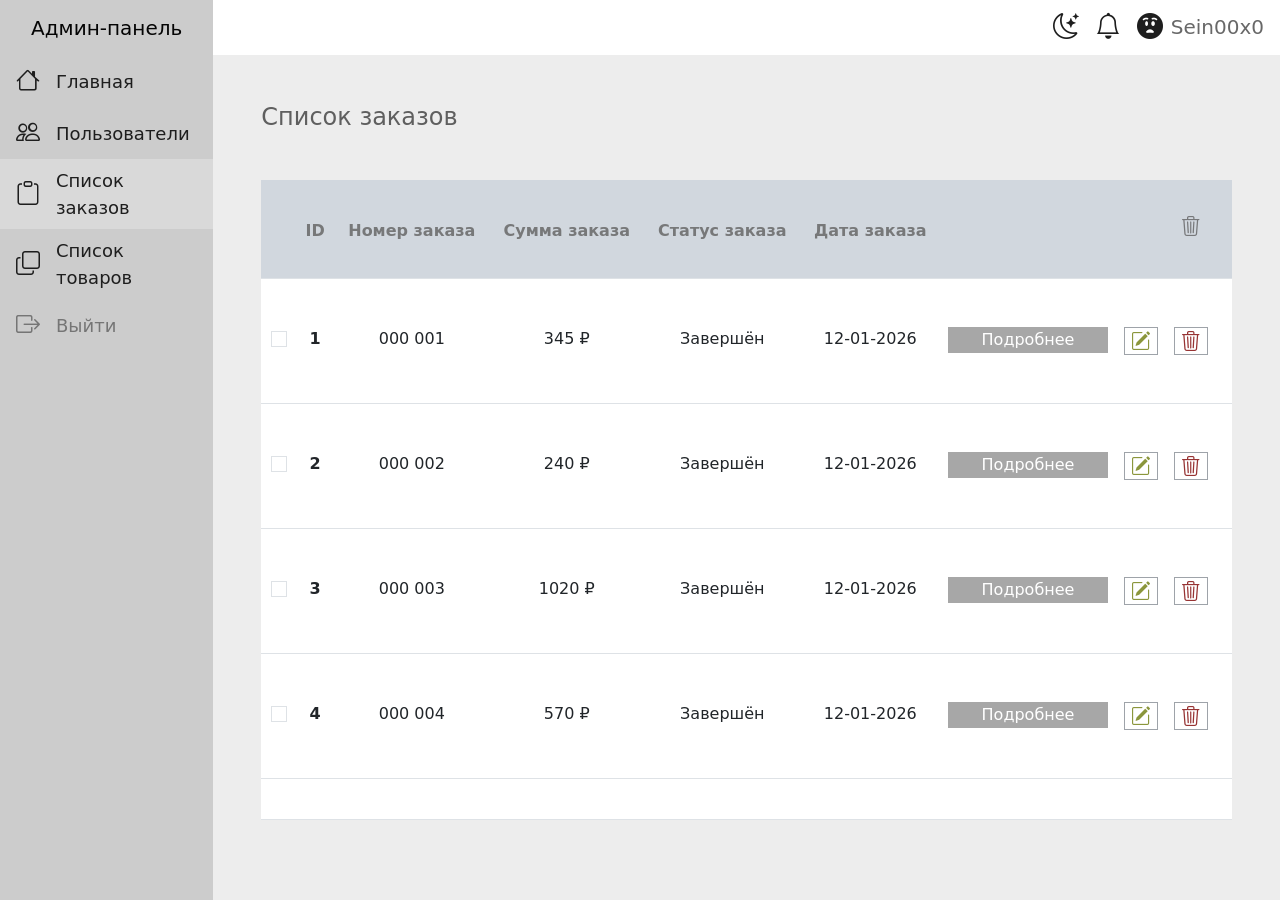
<file: orders-table.html>
<!DOCTYPE html>
<html lang="en">

<head>
    <meta charset="UTF-8">
    <meta name="viewport" content="width=device-width, initial-scale=1.0">
    <title>Document</title>
    <link rel="stylesheet" href="css/bootstrap.min.css">
    <link rel="stylesheet" href="css/base.css">
    <link rel="stylesheet" href="css/light-theme.css">
    <link rel="stylesheet" href="css/dark-theme.css">
    <link rel="stylesheet" href="css/orders.css">
    <link rel="stylesheet" href="icons/bootstrap-icons-1.13.1/bootstrap-icons.css"/>
  </head>


  <body style="overflow-x: hidden;" class="container-fluid">
  <div class="row">
    <div class="col-2 d-none d-md-block"></div>
    <div class="navMenu desktop-nav p-0 col-2 position-fixed top-0 start-0 vh-100 d-none d-md-block"
      style="min-width: 128px;">
      <a href="/" class="d-flex align-items-center mb-3 mb-md-0 me-md-auto text-white text-decoration-none">
        <span class="textAdmin fs-5 d-flex justify-content-center align-items-center"
          style="height: 55px">Админ-панель</span>
      </a>

      <ul class="nav nav-pills flex-column">
        <li class="nav-item">
          <a href="index.html" class="nav-link d-flex align-items-center me-0 ms-0 w-100">
            <i class="bi bi-house fs-4 me-3"></i>
            Главная
          </a>
        </li>
        <li>
          <a href="users-table.html" class="nav-link d-flex align-items-center">
            <i class="bi bi-people fs-4 me-3"></i>
            Пользователи
          </a>
        </li>
        <li>
          <a href="orders-table.html" class="nav-link active d-flex align-items-center">
            <i class="bi bi-clipboard fs-4 me-3"></i>
            Список заказов
          </a>
        </li>
        <li>
          <a href="products-table.html" class="nav-link d-flex align-items-center">
            <i class="bi bi-copy fs-4 me-3"></i>
            Список товаров
          </a>
        </li>
        <li>
          <a href="auth.html" class="exit-te nav-link d-flex align-items-center">
            <i class="bi bi-box-arrow-right fs-4 me-3"></i>
            Выйти
          </a>
        </li>
      </ul>
    </div>

    <div class="main-content col-12 col-md-10 p-0">


      <header class="head p-2 d-none d-md-block">
        <div class="d-flex justify-content-end pe-2">
          <button class="toggle btn-moon p-0 me-3 d-none d-md-block">
            <i class="moon-icon bi bi-moon-stars" style="font-size: 26px"></i>
          </button>
          <i class="notification-icon bi bi-bell" style="font-size: 26px"></i>
          <i class="ava-icon bi bi-emoji-astonished-fill ms-3 me-2" style="font-size: 26px"></i>
          <p class="name-ic-te mt-1 mb-0 fs-5">Sein00x0</p>
        </div>
      </header>


      <nav class="navbar d-md-none px-3 py-2">
        <div class="container-fluid p-0">
          <button class="navbar-toggler border-0 p-0 shadow-none" type="button" data-bs-toggle="offcanvas"
            data-bs-target="#offcanvasNavbar" aria-controls="offcanvasNavbar">
            <i class="burg-icon bi bi-list fs-1"></i>
          </button>
          <div class="d-flex align-items-center gap-3">
            <h5 class="textAdmin mb-0">Админ-панель</h5>
          </div>
          <div class="d-flex align-items-center gap-3">
            <i class="notification-icon bi bi-bell fs-3"></i>
          </div>
        </div>
      </nav>


      <!-- ьцргер -->
      <div class="offcanvas offcanvas-start" tabindex="-1" id="offcanvasNavbar" aria-labelledby="offcanvasNavbarLabel">
        <div class="offcanvas-header border-bottom">
          <button type="button" class="btn-close shadow-none" data-bs-dismiss="offcanvas"></button>
        </div>
        <div class="offcanvas-body p-0">
          <ul class="nav nav-pills flex-column p-3">
            <li class="nav-item mb-2">
              <a href="index.html" class="nav-link d-flex align-items-center py-2">
                <i class="bi bi-house fs-4 me-3"></i>
                Главная
              </a>
            </li>
            <li class="mb-2">
              <a href="users-table.html" class="nav-link d-flex align-items-center py-2">
                <i class="bi bi-people fs-4 me-3"></i>
                Пользователи
              </a>
            </li>
            <li class="mb-2">
              <a href="orders-table.html" class="nav-link d-flex align-items-center py-2">
                <i class="bi bi-clipboard fs-4 me-3"></i>
                Список заказов
              </a>
            </li>
            <li class="mb-2">
              <a href="products-table.html" class="nav-link d-flex align-items-center py-2">
                <i class="bi bi-copy fs-4 me-3"></i>
                Список товаров
              </a>
            </li>
            <li class="mb-2">
              <a href="auth.html" class="exit-te nav-link d-flex align-items-center py-2">
                <i class="bi bi-box-arrow-right fs-4 me-3"></i>
                Выйти
              </a>
            </li>
          </ul>
        </div>
        <div class="offcanvas-podwal border-top">
          <div class="d-flex justify-content-between align-items-center p-2">
            <div class="d-flex align-items-center gap-2 ms-2">
              <i class="ava-icon bi bi-emoji-astonished-fill" style="font-size: 26px"></i>
              <p class="name-ic-te mb-0 fs-5">Sein00x0</p>
            </div>
            <div>
              <button class="toggle btn-moon p-0 me-2">
                <i class="moon-icon bi bi-moon-stars" style="font-size: 26px"></i>
              </button>
            </div>
          </div>
        </div>
      </div>

    <main>
          <div>
            <div>
            <div class="pt-5 ps-lg-5 ps-md-5 ps-sm-3 ps-3" >
              <h4 class="text-orders-tabl">Список заказов</p>
            </div>




            <div class="m-5 me-lg-5 me-md-5 me-sm-3 ms-lg-5 ms-md-5 ms-sm-3 ms-3 me-3">
            <div class="table-responsive">
          <table class="table text-center">
  <thead>
    <tr>
      <th class="pad-header" scope="col"></th>
      <th class="pad-header" scope="col">ID</th>
      <th class="pad-header" scope="col">Номер заказа</th>
      <th class="pad-header" scope="col">Сумма заказа</th>
      <th class="pad-header" scope="col">Статус заказа</th>
      <th class="pad-header" scope="col">Дата заказа</th>
      <th class="pad-header" scope="col"></th>
      <th class="pad-header" scope="col"></th>
      <th class="pad-header" scope="col"><button class="trash-all"><i class="trash-h-icon bi bi-trash3 fs-5 d-flex justify-content-end me-3 align-items-center"></i></button></th>

    </tr>
  </thead>
  <tbody>
    <tr>
      <td class="pt-5 pb-5"><input class="form-check-input" type="checkbox" value="" id="flexCheckDefault"></td> 
      <th class="pt-5 pb-5" scope="row">1</th>
      <td class="pt-5 pb-5">000 001</td>
      <td class="pt-5 pb-5">345 ₽</td>
      <td class="pt-5 pb-5">Завершён</td>
      <td class="pt-5 pb-5">12-01-2026</td>
      <td class="pt-5 pb-5" style="width: 170px;"><button class="border-butt-pod w-auto" style="min-width: 160px;">Подробнее</button></td>
      <td class="pt-5 pb-5" style="width: 30px"><button class="button-edit d-flex align-items-center"><i class="edit-icon bi bi-pencil-square fs-5 d-flex align-items-center"></i></button></td>
      <td class="pt-5 pb-5" style="width: 30px"><button class="button-trash d-flex  align-items-center me-3"><i class="trash-icon bi bi-trash3 fs-5 d-flex  align-items-center"></i></button></td>
    </tr>
    <tr>
      <td class="pt-5 pb-5"><input class="form-check-input" type="checkbox" value="" id="flexCheckDefault"></td>  
      <th scope="row" class="pt-5 pb-5">2</th>
      <td class="pt-5 pb-5">000 002</td>
      <td class="pt-5 pb-5">240 ₽</td>
      <td class="pt-5 pb-5">Завершён</td>
      <td class="pt-5 pb-5">12-01-2026</td>
      <td class="pt-5 pb-5"><button class="border-butt-pod w-auto" style="min-width: 160px;">Подробнее</button></td>
      <td class="pt-5 pb-5"><button class="button-edit d-flex align-items-center"><i class="edit-icon bi bi-pencil-square fs-5 d-flex align-items-center"></i></button></td>
      <td class="pt-5 pb-5"  style="width: 30px"><button class="button-trash d-flex  align-items-center"><i class="trash-icon bi bi-trash3 fs-5 d-flex  align-items-center"></i></button></td>
    </tr>
    <tr>
      <td class="pt-5 pb-5"><input class="form-check-input" type="checkbox" value="" id="flexCheckDefault"></td> 
      <th class="pt-5 pb-5" scope="row">3</th>
      <td class="pt-5 pb-5" colspan="">000 003</td>
      <td class="pt-5 pb-5">1020 ₽</td>
      <td class="pt-5 pb-5">Завершён</td>
      <td class="pt-5 pb-5">12-01-2026</td>
      <td class="pt-5 pb-5"><button class="border-butt-pod w-auto" style="min-width: 160px;">Подробнее</button></td>
      <td class="pt-5 pb-5"><button class="button-edit d-flex align-items-center"><i class="edit-icon bi bi-pencil-square fs-5 d-flex align-items-center"></i></button></td>
      <td class="pt-5 pb-5" style="width: 30px"><button class="button-trash d-flex  align-items-center"><i class="trash-icon bi bi-trash3 fs-5 d-flex  align-items-center"></i></button></td>
    </tr>
    <tr>
      <td class="pt-5 pb-5"><input class="form-check-input" type="checkbox" value="" id="flexCheckDefault"></td> 
      <th class="pt-5 pb-5" scope="row">4</th>
      <td class="pt-5 pb-5">000 004</td>
      <td class="pt-5 pb-5">570 ₽</td>
      <td class="pt-5 pb-5">Завершён</td>
      <td class="pt-5 pb-5">12-01-2026</td>
      <td class="pt-5 pb-5"><button class="border-butt-pod w-auto" style="min-width: 160px ;">Подробнее</button></td>
      <td class="pt-5 pb-5"><button class="button-edit d-flex align-items-center"><i class="edit-icon bi bi-pencil-square fs-5 d-flex align-items-center"></i></button></td>
      <td class="pt-5 pb-5" style="width: 30px"><button class="button-trash d-flex  align-items-center"><i class="trash-icon bi bi-trash3 fs-5 d-flex  align-items-center"></i></button></td>
    </tr>
  </tbody>
  <tfoot>
   <tr>
    <td class="tr-foot"></td>
    <td></td>
    <td></td>
    <td></td>
    <td></td>
    <td></td>
    <td></td>
    <td></td>
    <td></td>
   </tr> 
  </tfoot>

</table>
</div>
</div>

          </div>
        </div>
        </main>



          </div>
    </div>

    <script src="js/jquery-4.0.0.min"></script>
    <script src="https://cdn.jsdelivr.net/npm/bootstrap@5.3.0/dist/js/bootstrap.bundle.min.js"></script>
    <script defer src="js/theme.js"></script>
  </body>



</html>
</file>
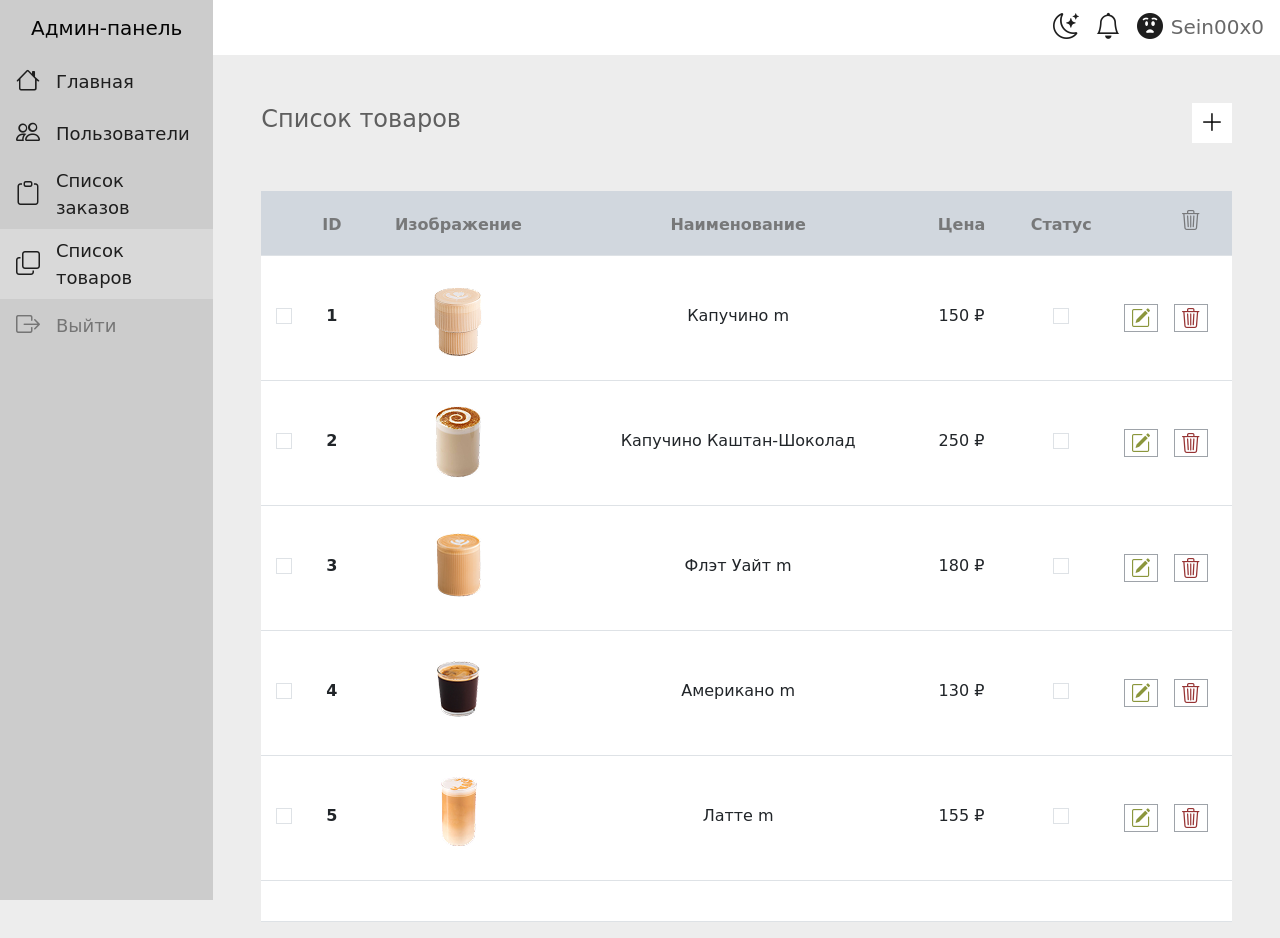
<file: products-table.html>
<!DOCTYPE html>
<html lang="en">

<head>
  <meta charset="UTF-8">
  <meta name="viewport" content="width=device-width, initial-scale=1.0">
  <title>Document</title>
  <link rel="stylesheet" href="css/bootstrap.min.css">
  <link rel="stylesheet" href="css/base.css">
  <link rel="stylesheet" href="css/light-theme.css">
  <link rel="stylesheet" href="css/dark-theme.css">
  <link rel="stylesheet" href="css/products.css">
  <link rel="stylesheet" href="icons/bootstrap-icons-1.13.1/bootstrap-icons.css" />
</head>


<body style="overflow-x: hidden;" class="container-fluid">
  <div class="row">
    <div class="col-2 d-none d-md-block"></div>
    <div class="navMenu desktop-nav p-0 col-2 position-fixed top-0 start-0 vh-100 d-none d-md-block"
      style="min-width: 128px;">
      <a href="/" class="d-flex align-items-center mb-3 mb-md-0 me-md-auto text-white text-decoration-none">
        <span class="textAdmin fs-5 d-flex justify-content-center align-items-center"
          style="height: 55px">Админ-панель</span>
      </a>

      <ul class="nav nav-pills flex-column">
        <li class="nav-item">
          <a href="index.html" class="nav-link d-flex align-items-center me-0 ms-0 w-100">
            <i class="bi bi-house fs-4 me-3"></i>
            Главная
          </a>
        </li>
        <li>
          <a href="users-table.html" class="nav-link d-flex align-items-center">
            <i class="bi bi-people fs-4 me-3"></i>
            Пользователи
          </a>
        </li>
        <li>
          <a href="orders-table.html" class="nav-link d-flex align-items-center">
            <i class="bi bi-clipboard fs-4 me-3"></i>
            Список заказов
          </a>
        </li>
        <li>
          <a href="products-table.html" class="nav-link active d-flex align-items-center">
            <i class="bi bi-copy fs-4 me-3"></i>
            Список товаров
          </a>
        </li>
        <li>
          <a href="auth.html" class="exit-te nav-link d-flex align-items-center">
            <i class="bi bi-box-arrow-right fs-4 me-3"></i>
            Выйти
          </a>
        </li>
      </ul>
    </div>

    <div class="main-content col-12 col-md-10 p-0">


      <header class="head p-2 d-none d-md-block">
        <div class="d-flex justify-content-end pe-2">
          <button class="toggle btn-moon p-0 me-3 d-none d-md-block">
            <i class="moon-icon bi bi-moon-stars" style="font-size: 26px"></i>
          </button>
          <i class="notification-icon bi bi-bell" style="font-size: 26px"></i>
          <i class="ava-icon bi bi-emoji-astonished-fill ms-3 me-2" style="font-size: 26px"></i>
          <p class="name-ic-te mt-1 mb-0 fs-5">Sein00x0</p>
        </div>
      </header>


      <nav class="navbar d-md-none px-3 py-2">
        <div class="container-fluid p-0">
          <button class="navbar-toggler border-0 p-0 shadow-none" type="button" data-bs-toggle="offcanvas"
            data-bs-target="#offcanvasNavbar" aria-controls="offcanvasNavbar">
            <i class="burg-icon bi bi-list fs-1"></i>
          </button>
          <div class="d-flex align-items-center gap-3">
            <h5 class="textAdmin mb-0">Админ-панель</h5>
          </div>
          <div class="d-flex align-items-center gap-3">
            <i class="notification-icon bi bi-bell fs-3"></i>
          </div>
        </div>
      </nav>


      <!-- ьцргер -->
      <div class="offcanvas offcanvas-start" tabindex="-1" id="offcanvasNavbar" aria-labelledby="offcanvasNavbarLabel">
        <div class="offcanvas-header border-bottom">
          <button type="button" class="btn-close shadow-none" data-bs-dismiss="offcanvas"></button>
        </div>
        <div class="offcanvas-body p-0">
          <ul class="nav nav-pills flex-column p-3">
            <li class="nav-item mb-2">
              <a href="index.html" class="nav-link d-flex align-items-center py-2">
                <i class="bi bi-house fs-4 me-3"></i>
                Главная
              </a>
            </li>
            <li class="mb-2">
              <a href="users-table.html" class="nav-link d-flex align-items-center py-2">
                <i class="bi bi-people fs-4 me-3"></i>
                Пользователи
              </a>
            </li>
            <li class="mb-2">
              <a href="orders-table.html" class="nav-link d-flex align-items-center py-2">
                <i class="bi bi-clipboard fs-4 me-3"></i>
                Список заказов
              </a>
            </li>
            <li class="mb-2">
              <a href="products-table.html" class="nav-link d-flex align-items-center py-2">
                <i class="bi bi-copy fs-4 me-3"></i>
                Список товаров
              </a>
            </li>
            <li class="mb-2">
              <a href="auth.html" class="exit-te nav-link d-flex align-items-center py-2">
                <i class="bi bi-box-arrow-right fs-4 me-3"></i>
                Выйти
              </a>
            </li>
          </ul>
        </div>
        <div class="offcanvas-podwal border-top">
          <div class="d-flex justify-content-between align-items-center p-2">
            <div class="d-flex align-items-center gap-2 ms-2">
              <i class="ava-icon bi bi-emoji-astonished-fill" style="font-size: 26px"></i>
              <p class="name-ic-te mb-0 fs-5">Sein00x0</p>
            </div>
            <div>
              <button class="toggle btn-moon p-0 me-2">
                <i class="moon-icon bi bi-moon-stars" style="font-size: 26px"></i>
              </button>
            </div>
          </div>
        </div>
      </div>

      <main>
        <div>
          <div>
            <div
              class="d-flex justify-content-between align-items-center pt-5 ps-lg-5 ps-md-5 ps-sm-3 ps-3 pe-3 pe-lg-5 pe-md-4 pe-sm-3">
              <h4 class="text-orders-tabl">Список товаров</h4>
              <button class="plusB btn d-flex align-items-center justify-content-center"
                style="width: 40px; height: 40px;">
                <i class="bi bi-plus-lg fs-4"></i>
              </button>
            </div>
          </div>

          <div class="mt-5 me-lg-5 me-md-5 me-sm-3 ms-lg-5 ms-md-5 ms-sm-3 ms-3 me-3">
            <div class="table-responsive">
              <table class="table text-center">
                <thead>
                  <tr>
                    <th class="pad-header" scope="col"></th>
                    <th class="pad-header" scope="col">ID</th>
                    <th class="pad-header" scope="col">Изображение</th>
                    <th class="pad-header" scope="col">Наименование</th>
                    <th class="pad-header" scope="col">Цена</th>
                    <th class="pad-header" scope="col">Статус</th>
                    <th class="pad-header" scope="col"></th>
                    <th class="pad-header" scope="col"><button class="trash-all"><i
                          class="trash-h-icon bi bi-trash3 fs-5 d-flex justify-content-end me-3 align-items-center"></i></button>
                    </th>

                  </tr>
                </thead>
                <tbody>
                  <tr>
                    <td class="pt-5 pb-5"><input class="form-check-input" type="checkbox" value=""
                        id="flexCheckDefault"></td>
                    <th class="pt-5 pb-5" scope="row">1</th>
                    <td class=""><img src="icons/Group 155.png" alt=""></td>
                    <td class="pt-5 pb-5">Капучино m</td>
                    <td class="pt-5 pb-5">150 ₽</td>
                    <td class="pt-5 pb-5"><input class="form-check-input" type="checkbox" value=""
                        id="flexCheckDefault"></td>
                    <td class="pt-5 pb-5" style="width: 30px"><button class="button-edit d-flex align-items-center"><i
                          class="edit-icon bi bi-pencil-square fs-5 d-flex align-items-center"></i></button></td>
                    <td class="pt-5 pb-5" style="width: 30px"><button
                        class="button-trash d-flex  align-items-center me-3"><i
                          class="trash-icon bi bi-trash3 fs-5 d-flex  align-items-center"></i></button></td>
                  </tr>
                  <tr>
                    <td class="pt-5 pb-5"><input class="form-check-input" type="checkbox" value=""
                        id="flexCheckDefault"></td>
                    <th scope="row" class="pt-5 pb-5">2</th>
                    <td class=""><img src="icons/Group 131.png" alt=""></td>
                    <td class="pt-5 pb-5">Капучино Каштан-Шоколад</td>
                    <td class="pt-5 pb-5">250 ₽</td>
                    <td class="pt-5 pb-5"><input class="form-check-input" type="checkbox" value=""
                        id="flexCheckDefault"></td>
                    <td class="pt-5 pb-5"><button class="button-edit d-flex align-items-center"><i
                          class="edit-icon bi bi-pencil-square fs-5 d-flex align-items-center"></i></button></td>
                    <td class="pt-5 pb-5" style="width: 30px"><button class="button-trash d-flex  align-items-center"><i
                          class="trash-icon bi bi-trash3 fs-5 d-flex  align-items-center"></i></button></td>
                  </tr>
                  <tr>
                    <td class="pt-5 pb-5"><input class="form-check-input" type="checkbox" value=""
                        id="flexCheckDefault"></td>
                    <th class="pt-5 pb-5" scope="row">3</th>
                    <td class=""><img src="icons/flet.png" alt=""></td>
                    <td class="pt-5 pb-5">Флэт Уайт m</td>
                    <td class="pt-5 pb-5">180 ₽</td>
                    <td class="pt-5 pb-5"><input class="form-check-input" type="checkbox" value=""
                        id="flexCheckDefault"></td>
                    <td class="pt-5 pb-5"><button class="button-edit d-flex align-items-center"><i
                          class="edit-icon bi bi-pencil-square fs-5 d-flex align-items-center"></i></button></td>
                    <td class="pt-5 pb-5" style="width: 30px"><button class="button-trash d-flex  align-items-center"><i
                          class="trash-icon bi bi-trash3 fs-5 d-flex  align-items-center"></i></button></td>
                  </tr>
                  <tr>
                    <td class="pt-5 pb-5"><input class="form-check-input" type="checkbox" value=""
                        id="flexCheckDefault"></td>
                    <th class="pt-5 pb-5" scope="row">4</th>
                    <td class=""><img src="icons/image 30.png" alt=""></td>
                    <td class="pt-5 pb-5">Американо m</td>
                    <td class="pt-5 pb-5">130 ₽</td>
                    <td class="pt-5 pb-5"><input class="form-check-input" type="checkbox" value=""
                        id="flexCheckDefault"></td>
                    <td class="pt-5 pb-5"><button class="button-edit d-flex align-items-center"><i
                          class="edit-icon bi bi-pencil-square fs-5 d-flex align-items-center"></i></button></td>
                    <td class="pt-5 pb-5" style="width: 30px"><button class="button-trash d-flex  align-items-center"><i
                          class="trash-icon bi bi-trash3 fs-5 d-flex  align-items-center"></i></button></td>
                  </tr>
                  <tr>
                    <td class="py-5"><input class="form-check-input" type="checkbox" value="" id="flexCheckDefault">
                    </td>
                    <th class="pt-5 pb-5" scope="row">5</th>
                    <td class=""><img src="icons/latte.png" alt=""></td>
                    <td class="pt-5 pb-5">Латте m</td>
                    <td class="pt-5 pb-5">155 ₽</td>
                    <td class="pt-5 pb-5"><input class="form-check-input" type="checkbox" value=""
                        id="flexCheckDefault"></td>
                    <td class="pt-5 pb-5"><button class="button-edit d-flex align-items-center"><i
                          class="edit-icon bi bi-pencil-square fs-5 d-flex align-items-center"></i></button></td>
                    <td class="pt-5 pb-5" style="width: 30px"><button class="button-trash d-flex  align-items-center"><i
                          class="trash-icon bi bi-trash3 fs-5 d-flex  align-items-center"></i></button></td>
                  </tr>
                </tbody>
                <tfoot>
                  <tr>
                    <td class="tr-foot"></td>
                    <td></td>
                    <td></td>
                    <td></td>
                    <td></td>
                    <td></td>
                    <td></td>
                    <td></td>
                  </tr>
                </tfoot>

              </table>
            </div>
          </div>

        </div>
    </div>
    </main>
  </div>
  </div>





  <script src="js/jquery-4.0.0.min"></script>
  <script src="https://cdn.jsdelivr.net/npm/bootstrap@5.3.0/dist/js/bootstrap.bundle.min.js"></script>
  <script defer src="js/theme.js"></script>
</body>



</html>
</file>
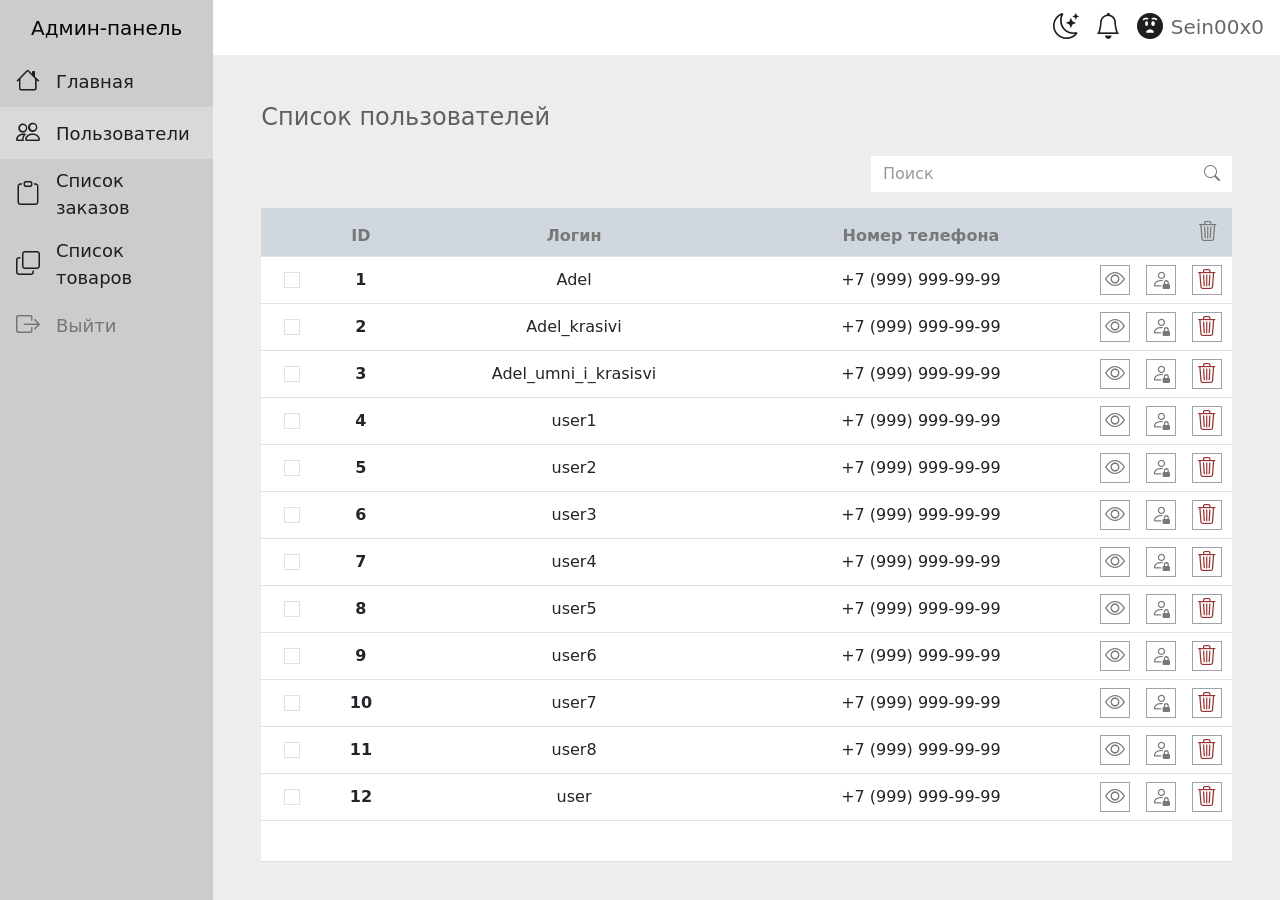
<file: users-table.html>
<!DOCTYPE html>
<html lang="en">

<head>
  <meta charset="UTF-8">
  <meta name="viewport" content="width=device-width, initial-scale=1.0">
  <title>Document</title>
  <link rel="stylesheet" href="css/bootstrap.min.css">
  <link rel="stylesheet" href="css/base.css">
  <link rel="stylesheet" href="css/light-theme.css">
  <link rel="stylesheet" href="css/dark-theme.css">
  <link rel="stylesheet" href="css/users.css">
  <link rel="stylesheet" href="icons/bootstrap-icons-1.13.1/bootstrap-icons.css" />
</head>


<body style="overflow-x: hidden;" class="container-fluid">
  <div class="row">
    <div class="col-2 d-none d-md-block"></div>
    <div class="navMenu desktop-nav p-0 col-2 position-fixed top-0 start-0 vh-100 d-none d-md-block"
      style="min-width: 128px;">
      <a href="/" class="d-flex align-items-center mb-3 mb-md-0 me-md-auto text-white text-decoration-none">
        <span class="textAdmin fs-5 d-flex justify-content-center align-items-center"
          style="height: 55px">Админ-панель</span>
      </a>

      <ul class="nav nav-pills flex-column">
        <li class="nav-item">
          <a href="index.html" class="nav-link d-flex align-items-center me-0 ms-0 w-100">
            <i class="bi bi-house fs-4 me-3"></i>
            Главная
          </a>
        </li>
      <li class="nav-item">
        <a href="users-table.html" class="nav-link d-flex align-items-center w-100 active">
          <i class="bi bi-people fs-4 me-3"></i>
            Пользователи
        </a>
    </li>
        <li>
          <a href="orders-table.html" class="nav-link d-flex align-items-center">
            <i class="bi bi-clipboard fs-4 me-3"></i>
            Список заказов
          </a>
        </li>
        <li>
          <a href="products-table.html" class="nav-link d-flex align-items-center">
            <i class="bi bi-copy fs-4 me-3"></i>
            Список товаров
          </a>
        </li>
        <li>
          <a href="auth.html" class="exit-te nav-link d-flex align-items-center">
            <i class="bi bi-box-arrow-right fs-4 me-3"></i>
            Выйти
          </a>
        </li>
      </ul>
    </div>

    <div class="main-content col-12 col-md-10 p-0">


      <header class="head p-2 d-none d-md-block">
        <div class="d-flex justify-content-end pe-2">
          <button class="toggle btn-moon p-0 me-3 d-none d-md-block">
            <i class="moon-icon bi bi-moon-stars" style="font-size: 26px"></i>
          </button>
          <i class="notification-icon bi bi-bell" style="font-size: 26px"></i>
          <i class="ava-icon bi bi-emoji-astonished-fill ms-3 me-2" style="font-size: 26px"></i>
          <p class="name-ic-te mt-1 mb-0 fs-5">Sein00x0</p>
        </div>
      </header>


      <nav class="navbar d-md-none px-3 py-2">
        <div class="container-fluid p-0">
          <button class="navbar-toggler border-0 p-0 shadow-none" type="button" data-bs-toggle="offcanvas"
            data-bs-target="#offcanvasNavbar" aria-controls="offcanvasNavbar">
            <i class="burg-icon bi bi-list fs-1"></i>
          </button>
          <div class="d-flex align-items-center gap-3">
            <h5 class="textAdmin mb-0">Админ-панель</h5>
          </div>
          <div class="d-flex align-items-center gap-3">
            <i class="notification-icon bi bi-bell fs-3"></i>
          </div>
        </div>
      </nav>


      <!-- ьцргер -->
      <div class="offcanvas offcanvas-start" tabindex="-1" id="offcanvasNavbar" aria-labelledby="offcanvasNavbarLabel">
        <div class="offcanvas-header border-bottom">
          <button type="button" class="btn-close shadow-none" data-bs-dismiss="offcanvas"></button>
        </div>
        <div class="offcanvas-body p-0">
          <ul class="nav nav-pills flex-column p-3">
            <li class="nav-item mb-2">
              <a href="index.html" class="nav-link d-flex align-items-center py-2">
                <i class="bi bi-house fs-4 me-3"></i>
                Главная
              </a>
            </li>
            <li class="mb-2">
              <a href="users-table.html" class="nav-link d-flex align-items-center py-2">
                <i class="bi bi-people fs-4 me-3"></i>
                Пользователи
              </a>
            </li>
            <li class="mb-2">
              <a href="orders-table.html" class="nav-link d-flex align-items-center py-2">
                <i class="bi bi-clipboard fs-4 me-3"></i>
                Список заказов
              </a>
            </li>
            <li class="mb-2">
              <a href="products-table.html" class="nav-link d-flex align-items-center py-2">
                <i class="bi bi-copy fs-4 me-3"></i>
                Список товаров
              </a>
            </li>
            <li class="mb-2">
              <a href="auth.html" class="exit-te nav-link d-flex align-items-center py-2">
                <i class="bi bi-box-arrow-right fs-4 me-3"></i>
                Выйти
              </a>
            </li>
          </ul>
        </div>
        <div class="offcanvas-podwal border-top">
          <div class="d-flex justify-content-between align-items-center p-2">
            <div class="d-flex align-items-center gap-2 ms-2">
              <i class="ava-icon bi bi-emoji-astonished-fill" style="font-size: 26px"></i>
              <p class="name-ic-te mb-0 fs-5">Sein00x0</p>
            </div>
            <div>
              <button class="toggle btn-moon p-0 me-2">
                <i class="moon-icon bi bi-moon-stars" style="font-size: 26px"></i>
              </button>
            </div>
          </div>
        </div>
      </div>

      <main>
        <div>
          <div>
            <div class="pt-5 pb-2 ps-lg-5 ps-md-5 ps-sm-3 ps-3">
              <h4 class="text-orders-tabl">Список пользователей</p>
            </div>


            <div class="search-container d-flex justify-content-end pe-lg-5 pe-md-5 pe-sm-3 pe-3">
              <div class="input-group" style="width: 361px ;">
                <input type="text" class="searchForm form-control" placeholder="Поиск" aria-label="Search">
                <span class="input-group-text" id="basic-addon2">
                  <i class="search-icon bi bi-search"></i>
                </span>
              </div>

            </div>

            <div class="mx-5 my-3 me-lg-5 me-md-5 me-sm-3 ms-lg-5 ms-md-5 ms-sm-3 ms-3 me-3">
              <div class="table-responsive">
              <table class="table text-center align-middle">
  <thead>
    <tr>
      <th class="pad-header" scope="col"></th>
      <th class="pad-header" scope="col">ID</th>
      <th class="pad-header" scope="col">Логин</th>
      <th class="pad-header" scope="col">Номер телефона</th>
      <th class="pad-header" scope="col"></th>
      <th class="pad-header" scope="col"></th>
      <th class="pad-header" scope="col">
        <button class="trash-all border-0 bg-transparent">
          <i class="trash-h-icon bi bi-trash3 fs-5"></i>
        </button>
      </th>
    </tr>
  </thead>
  <tbody>
    <tr>
      <td><input class="form-check-input" type="checkbox"></td>
      <th scope="row">1</th>
      <td>Adel</td>
      <td>+7 (999) 999-99-99</td>
      <td style="width: 30px">
        <button class="button-eye d-flex align-items-center justify-content-center" style="width: 30px; height: 30px">
          <i class="eye-icon bi bi-eye fs-5"></i>
        </button>
      </td>
      <td style="width: 30px">
        <button class="button-block d-flex align-items-center justify-content-center" style="width: 30px; height: 30px">
          <i class="block-icon bi bi-person-lock fs-5"></i>
        </button>
      </td>
      <td style="width: 30px">
        <button class="button-trash d-flex align-items-center justify-content-center" style="width: 30px; height: 30px">
          <i class="trash-icon bi bi-trash3 fs-5"></i>
        </button>
      </td>
    </tr>
    <tr>
      <td><input class="form-check-input" type="checkbox"></td>
      <th scope="row">2</th>
      <td>Adel_krasivi</td>
      <td>+7 (999) 999-99-99</td>
      <td style="width: 30px">
        <button class="button-eye d-flex align-items-center justify-content-center" style="width: 30px; height: 30px">
          <i class="eye-icon bi bi-eye fs-5"></i>
        </button>
      </td>
      <td style="width: 30px">
        <button class="button-block d-flex align-items-center justify-content-center" style="width: 30px; height: 30px">
          <i class="block-icon bi bi-person-lock fs-5"></i>
        </button>
      </td>
      <td style="width: 30px">
        <button class="button-trash d-flex align-items-center justify-content-center" style="width: 30px; height: 30px">
          <i class="trash-icon bi bi-trash3 fs-5"></i>
        </button>
      </td>
    </tr>
    <tr>
      <td><input class="form-check-input" type="checkbox"></td>
      <th scope="row">3</th>
      <td>Adel_umni_i_krasisvi</td>
      <td>+7 (999) 999-99-99</td>
      <td style="width: 30px">
        <button class="button-eye d-flex align-items-center justify-content-center" style="width: 30px; height: 30px">
          <i class="eye-icon bi bi-eye fs-5"></i>
        </button>
      </td>
      <td style="width: 30px">
        <button class="button-block d-flex align-items-center justify-content-center" style="width: 30px; height: 30px">
          <i class="block-icon bi bi-person-lock fs-5"></i>
        </button>
      </td>
      <td style="width: 30px">
        <button class="button-trash d-flex align-items-center justify-content-center" style="width: 30px; height: 30px">
          <i class="trash-icon bi bi-trash3 fs-5"></i>
        </button>
      </td>
    </tr>
    <tr>
      <td><input class="form-check-input" type="checkbox"></td>
      <th scope="row">4</th>
      <td>user1</td>
      <td>+7 (999) 999-99-99</td>
      <td style="width: 30px">
        <button class="button-eye d-flex align-items-center justify-content-center" style="width: 30px; height: 30px">
          <i class="eye-icon bi bi-eye fs-5"></i>
        </button>
      </td>
      <td style="width: 30px">
        <button class="button-block d-flex align-items-center justify-content-center" style="width: 30px; height: 30px">
          <i class="block-icon bi bi-person-lock fs-5"></i>
        </button>
      </td>
      <td style="width: 30px">
        <button class="button-trash d-flex align-items-center justify-content-center" style="width: 30px; height: 30px">
          <i class="trash-icon bi bi-trash3 fs-5"></i>
        </button>
      </td>
    </tr>
    <tr>
      <td><input class="form-check-input" type="checkbox"></td>
      <th>5</th>
      <td>user2</td>
      <td>+7 (999) 999-99-99</td>
      <td style="width: 30px">
        <button class="button-eye d-flex align-items-center justify-content-center" style="width: 30px; height: 30px">
          <i class="eye-icon bi bi-eye fs-5"></i>
        </button>
      </td>
      <td style="width: 30px">
        <button class="button-block d-flex align-items-center justify-content-center" style="width: 30px; height: 30px">
          <i class="block-icon bi bi-person-lock fs-5"></i>
        </button>
      </td>
      <td style="width: 30px">
        <button class="button-trash d-flex align-items-center justify-content-center" style="width: 30px; height: 30px">
          <i class="trash-icon bi bi-trash3 fs-5"></i>
        </button>
      </td>
    </tr>
    <tr>
      <td><input class="form-check-input" type="checkbox"></td>
      <th>6</th>
      <td>user3</td>
      <td>+7 (999) 999-99-99</td>
      <td style="width: 30px">
        <button class="button-eye d-flex align-items-center justify-content-center" style="width: 30px; height: 30px">
          <i class="eye-icon bi bi-eye fs-5"></i>
        </button>
      </td>
      <td style="width: 30px">
        <button class="button-block d-flex align-items-center justify-content-center" style="width: 30px; height: 30px">
          <i class="block-icon bi bi-person-lock fs-5"></i>
        </button>
      </td>
      <td style="width: 30px">
        <button class="button-trash d-flex align-items-center justify-content-center" style="width: 30px; height: 30px">
          <i class="trash-icon bi bi-trash3 fs-5"></i>
        </button>
      </td>
    </tr>
    <tr>
      <td><input class="form-check-input" type="checkbox"></td>
      <th>7</th>
      <td>user4</td>
      <td>+7 (999) 999-99-99</td>
      <td style="width: 30px">
        <button class="button-eye d-flex align-items-center justify-content-center" style="width: 30px; height: 30px">
          <i class="eye-icon bi bi-eye fs-5"></i>
        </button>
      </td>
      <td style="width: 30px">
        <button class="button-block d-flex align-items-center justify-content-center" style="width: 30px; height: 30px">
          <i class="block-icon bi bi-person-lock fs-5"></i>
        </button>
      </td>
      <td style="width: 30px">
        <button class="button-trash d-flex align-items-center justify-content-center" style="width: 30px; height: 30px">
          <i class="trash-icon bi bi-trash3 fs-5"></i>
        </button>
      </td>
    </tr>
    <tr>
      <td><input class="form-check-input" type="checkbox"></td>
      <th>8</th>
      <td>user5</td>
      <td>+7 (999) 999-99-99</td>
      <td style="width: 30px">
        <button class="button-eye d-flex align-items-center justify-content-center" style="width: 30px; height: 30px">
          <i class="eye-icon bi bi-eye fs-5"></i>
        </button>
      </td>
      <td style="width: 30px">
        <button class="button-block d-flex align-items-center justify-content-center" style="width: 30px; height: 30px">
          <i class="block-icon bi bi-person-lock fs-5"></i>
        </button>
      </td>
      <td style="width: 30px">
        <button class="button-trash d-flex align-items-center justify-content-center" style="width: 30px; height: 30px">
          <i class="trash-icon bi bi-trash3 fs-5"></i>
        </button>
      </td>
    </tr>
    <tr>
      <td><input class="form-check-input" type="checkbox"></td>
      <th>9</th>
      <td>user6</td>
      <td>+7 (999) 999-99-99</td>
      <td style="width: 30px">
        <button class="button-eye d-flex align-items-center justify-content-center" style="width: 30px; height: 30px">
          <i class="eye-icon bi bi-eye fs-5"></i>
        </button>
      </td>
      <td style="width: 30px">
        <button class="button-block d-flex align-items-center justify-content-center" style="width: 30px; height: 30px">
          <i class="block-icon bi bi-person-lock fs-5"></i>
        </button>
      </td>
      <td style="width: 30px">
        <button class="button-trash d-flex align-items-center justify-content-center" style="width: 30px; height: 30px">
          <i class="trash-icon bi bi-trash3 fs-5"></i>
        </button>
      </td>
    </tr>
    <tr>
      <td><input class="form-check-input" type="checkbox"></td>
      <th>10</th>
      <td>user7</td>
      <td>+7 (999) 999-99-99</td>
      <td style="width: 30px">
        <button class="button-eye d-flex align-items-center justify-content-center" style="width: 30px; height: 30px">
          <i class="eye-icon bi bi-eye fs-5"></i>
        </button>
      </td>
      <td style="width: 30px">
        <button class="button-block d-flex align-items-center justify-content-center" style="width: 30px; height: 30px">
          <i class="block-icon bi bi-person-lock fs-5"></i>
        </button>
      </td>
      <td style="width: 30px">
        <button class="button-trash d-flex align-items-center justify-content-center" style="width: 30px; height: 30px">
          <i class="trash-icon bi bi-trash3 fs-5"></i>
        </button>
      </td>
    </tr>
    <tr>
      <td><input class="form-check-input" type="checkbox"></td>
      <th>11</th>
      <td>user8</td>
      <td>+7 (999) 999-99-99</td>
      <td style="width: 30px">
        <button class="button-eye d-flex align-items-center justify-content-center" style="width: 30px; height: 30px">
          <i class="eye-icon bi bi-eye fs-5"></i>
        </button>
      </td>
      <td style="width: 30px">
        <button class="button-block d-flex align-items-center justify-content-center" style="width: 30px; height: 30px">
          <i class="block-icon bi bi-person-lock fs-5"></i>
        </button>
      </td>
      <td style="width: 30px">
        <button class="button-trash d-flex align-items-center justify-content-center" style="width: 30px; height: 30px">
          <i class="trash-icon bi bi-trash3 fs-5"></i>
        </button>
      </td>
    </tr>
    <tr>
      <td><input class="form-check-input" type="checkbox"></td>
      <th>12</th>
      <td>user</td>
      <td>+7 (999) 999-99-99</td>
      <td style="width: 30px">
        <button class="button-eye d-flex align-items-center justify-content-center" style="width: 30px; height: 30px">
          <i class="eye-icon bi bi-eye fs-5"></i>
        </button>
      </td>
      <td style="width: 30px">
        <button class="button-block d-flex align-items-center justify-content-center" style="width: 30px; height: 30px">
          <i class="block-icon bi bi-person-lock fs-5"></i>
        </button>
      </td>
      <td style="width: 30px">
        <button class="button-trash d-flex align-items-center justify-content-center" style="width: 30px; height: 30px">
          <i class="trash-icon bi bi-trash3 fs-5"></i>
        </button>
      </td>
    </tr>
  </tbody>
     <tfoot>
       <tr>
        <td class="tr-foot"></td>
                      <td></td>
                      <td></td>
                      <td></td>
                      <td></td>
                      <td></td>
                      <td></td>
        </tr>
       </tfoot>
</table>
              </div>
            </div>

          </div>
        </div>
      </main>
    </div>
  </div>






  <script src="js/jquery-4.0.0.min"></script>
  <script src="https://cdn.jsdelivr.net/npm/bootstrap@5.3.0/dist/js/bootstrap.bundle.min.js"></script>
  <script defer src="js/theme.js"></script>
</body>



</html>
</file>
<file: css/base.css>
.d-flex.justify-content-center{
    height: 100vh;
    width: 100%;
}

* {
    border-radius: 0px !important;
}

.btn{
    background-color: none;
    border: none !important;
}



.tr-foot{
    padding-top:20px !important;
    padding-bottom: 20px !important;
}

.navMenu {
    overflow-x: hidden !important;
}
</file>
<file: css/light-theme.css>
body{
    background-color: #EDEDED ;
}

.navMenu{
    background-color: #CCCCCC;
}

.cardPurple{
 background-color: #896FC7;   
}

.cardOrange{
    background-color: #F98E23;
}

header{
    background-color: #FFFFFF;
}
.card-dop{
    background-color: #FFFFFF;
}

.name-ic-te{
    color: #686868;
}

.moon-icon, .notification-icon, .ava-icon{
    color: #1E1E1E;
}

.nav-pills .nav-link.active{
    background-color: #D9D9D9;
    color:#1E1E1E;
    font-weight: 500;
    font-size: 18px;
}

.nav-link, .nav-link:focus, .nav-link:hover{
    color: #1E1E1E;
    font-size: 18px;
}

.exit-te{
    color: #757575 ;
}



.login-btn{
 background-color: #F98E23;
 font-size: 18px;
}

.login-btn:active, .login-btn:focus, .login-btn:hover{
    background-color: #cb6a0a !important;
}

.form-auth{
    background-color: #FFFFFF;
    color: #414141;
    border: 4px solid #C7C7C7;
    
}
.forma{
    background-color: #FFFFFF;
    border-color: #D9DDE2;
}

.textAdmin{
    color: #040404;
}

.last-orders{
    color: #5F5F5F;
}

.border-butt-pod{
    color: #fff;
    background-color: #A7A7A7;
}

.edit-icon{
    color: #8B963C;
}

.trash-icon{
    color: #973333;
}

.text-gotovits{
    color: #F98E23 !important;
    font-weight: 600;
}

.text-ready{
    color: #98A726 !important;
    font-weight: 600;
}




.trash-h-icon{
    color: #77787A;
}

.eye-icon, .block-icon{
    color: #77787A;
}

.search-icon{
    color: #7C7C7C;
}

.button-edit{
  border: 1px solid #9EA3A9;
  background-color: #FFFFFF;  
}

.button-trash{
  border: 1px solid #9EA3A9;
  background-color: #FFFFFF;  
}

thead {
  --bs-table-bg: #D1D7DE;
  --bs-table-color: #777879; 
}

tbody {
  --bs-table-bg: #FFFFFF;
  --bs-table-color: #; 
}

tfoot{
   --bs-table-bg: #FFFFFF;
}

.trash-all{
    border: none;
    background-color: #D1D7DE;
}

.button-eye{
  border: 1px solid #9EA3A9;
  background-color: #FFFFFF;  
}

.button-block{
  border: 1px solid #9EA3A9;
  background-color: #FFFFFF;  
}

.text-orders-tabl{
    color: #5F5F5F;
}

.searchForm{
    background-color: #FFFFFF;
    border: none;
    
}

.searchForm::placeholder{
    color: #999999;
}

.input-group-text{
    background-color: #FFFFFF;
    border: none;
}

.form-check-input{
    background-color: #FFFFFF;
}

.offcanvas-header{
    background-color: #E2E2E2;
}

.offcanvas-podwal{
    background-color: #E2E2E2;
}

.offcanvas-body{
    background-color: #CCCCCC;
}

.btn-close {
    filter: invert(0);
}

.burg-icon{
    color: #757575;
}

.cardT{
 color:#000000;
}

.cardH{
 color:#000000;
}

.cardB{
 color:#000000;
 border: 1px solid #000000 !important;
 background-color: #ffffff;
}

.plusB{
 color:#000000;
 background-color: #ffffff;  
}

.text-watch-all{
    color: #686868;
}

.button-watch{
    background-color: #FFFFFF;
    border: 1px solid #0C0C0C !important;
}

.btn:hover{
     background-color: #ebebeb ;
}

.btn-moon:hover{
    background-color: transparent !important;
    color: inherit !important;
    border: none !important;
}
</file>
<file: css/dark-theme.css>
.navMenu{
    background-color: #373737;
}
body{
    background-color: #111111 ;
}

header{
    background-color: #212121;
}

.card-dop{
    background-color: #373737;
}

.name-ic-te{
    color: #F4F4F4;
}

.moon-icon, .notification-icon, .ava-icon{
    color: #B3B3B3;
}

.form-auth{
    background-color: #2D2D2D;
    color: #ffffff;
    border: 4px solid #000000;
}

.forma{
    background-color: #747474;
    border-color: #111111;
}

.nav-pills .nav-link.active{
    background-color: #474747;
    color:#F4F4F4;
    font-weight: 500;
    font-size: 18px;
}

.nav-link, .nav-link:focus, .nav-link:hover{
    color: #F4F4F4;
    font-size: 18px;
}

.trash-h-icon{
    color: #F4F4F4;
}

.textAdmin{
    color: #F4F4F4;
}

.last-orders{
    color: #F4F4F4;
}

.text-orders-tabl{
    color: #F4F4F4;
}

.searchForm{
    background-color: #373737;
    border: none;
    
}

.searchForm::placeholder{
    color: #F4F4F4;
}

.input-group-text{
    background-color: #373737;
    border: none;
}

.search-icon{
    color: #F4F4F4;
}

thead {
  --bs-table-bg: #212121;
  --bs-table-color: #F4F4F4; 
}

tbody {
  --bs-table-bg: #373737;
  --bs-table-color: #F4F4F4; 
}

tfoot{
   --bs-table-bg: #373737;
}

.trash-all{
    border: none;
    background-color: #212121;
}

.form-check-input{
    background-color: #373737;
}

.button-eye, .button-block, .button-trash, .button-edit{
  border: 1px solid #9EA3A9;
  background-color: #373737;  
}

.eye-icon, .block-icon{
    color: #FFFFFF;
}

.trash-icon{
    color: #C73D3D;
}

.border-butt-pod{
    color: #111111;
    background-color: #F98E23;
}

.offcanvas-header{
    background-color: #212121;
}

.offcanvas-podwal{
    background-color: #212121;
}

.offcanvas-body{
    background-color: #373737;
}

.btn-close {
    filter: invert(1);
}

.burg-icon{
    color: #B3B3B3;
}

.cardT{
 color:#F4F4F4;
}

.cardB{
 color:#111111;
 background-color:#F98E23 ;
 border: none;
}

.plusB{
 color:#111111;
 background-color:#F98E23 ;
 border: none;
}

.cardH{
 color:#111111;
}

.text-watch-all{
    color: #111111;
}

.button-watch{
    background-color: #F98E23;
    border: 1px solid #111111;
}

.btn:hover{
     background-color: #cb6a0a;
}

.btn-moon, .btn-moon:hover{
    background-color: transparent !important;
    color: inherit !important;
    border: none !important;
}
</file>
<file: css/orders.css>
.border-butt-pod{
    border: none;
}

.button-edit{
  height: 28px;  
}

.button-trash{
  height: 28px;  
}

.pad-header{
    padding-top:35px !important;
    padding-bottom: 35px !important;
}


.trash-all{
    border: none;
}
</file>
<file: css/products.css>
.pad-header{
    padding-top:18px !important;
    padding-bottom: 18px !important;
}

.button-edit{
  height: 28px;  
}

.button-trash{
  height: 28px;  
}
.trash-all{
    border: none;
}
</file>
<file: css/users.css>
.nav-link {
    display: flex;
}
</file>
